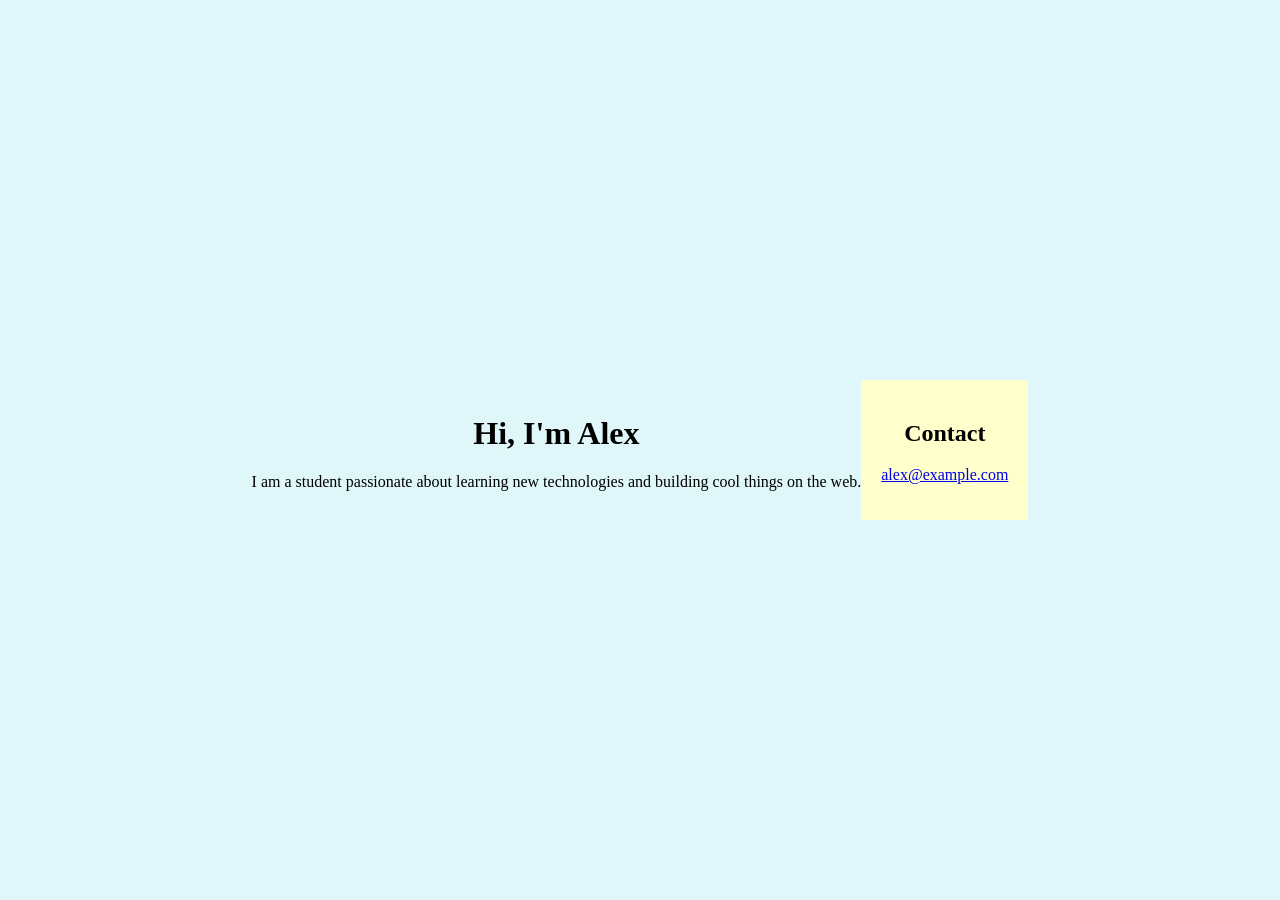
<file: chapter/08_deep_agents/content/agent_workspace/index.html>
<!DOCTYPE html>
<html lang="en">
<head>
    <meta charset="UTF-8">
    <meta name="viewport" content="width=device-width, initial-scale=1.0">
    <title>Alex's Homepage</title>
    <link rel="stylesheet" href="style.css">
</head>
<body>
    <div class="container">
        <h1>Hi, I'm Alex</h1>
        <p>I am a student passionate about learning new technologies and building cool things on the web.</p>
    </div>

    <section class="contact">
        <h2>Contact</h2>
        <p><a href="mailto:alex@example.com">alex@example.com</a></p>
    </section>
</body>
</html>
</file>
<file: chapter/08_deep_agents/content/agent_workspace/style.css>
body {
    background-color: #e0f7fa;
    display: flex;
    justify-content: center;
    align-items: center;
    height: 100vh;
    margin: 0;
    font-family: serif;
}

.container {
    text-align: center;
}

.contact {
    background-color: #ffffcc;
    padding: 20px;
    text-align: center;
}
</file>
